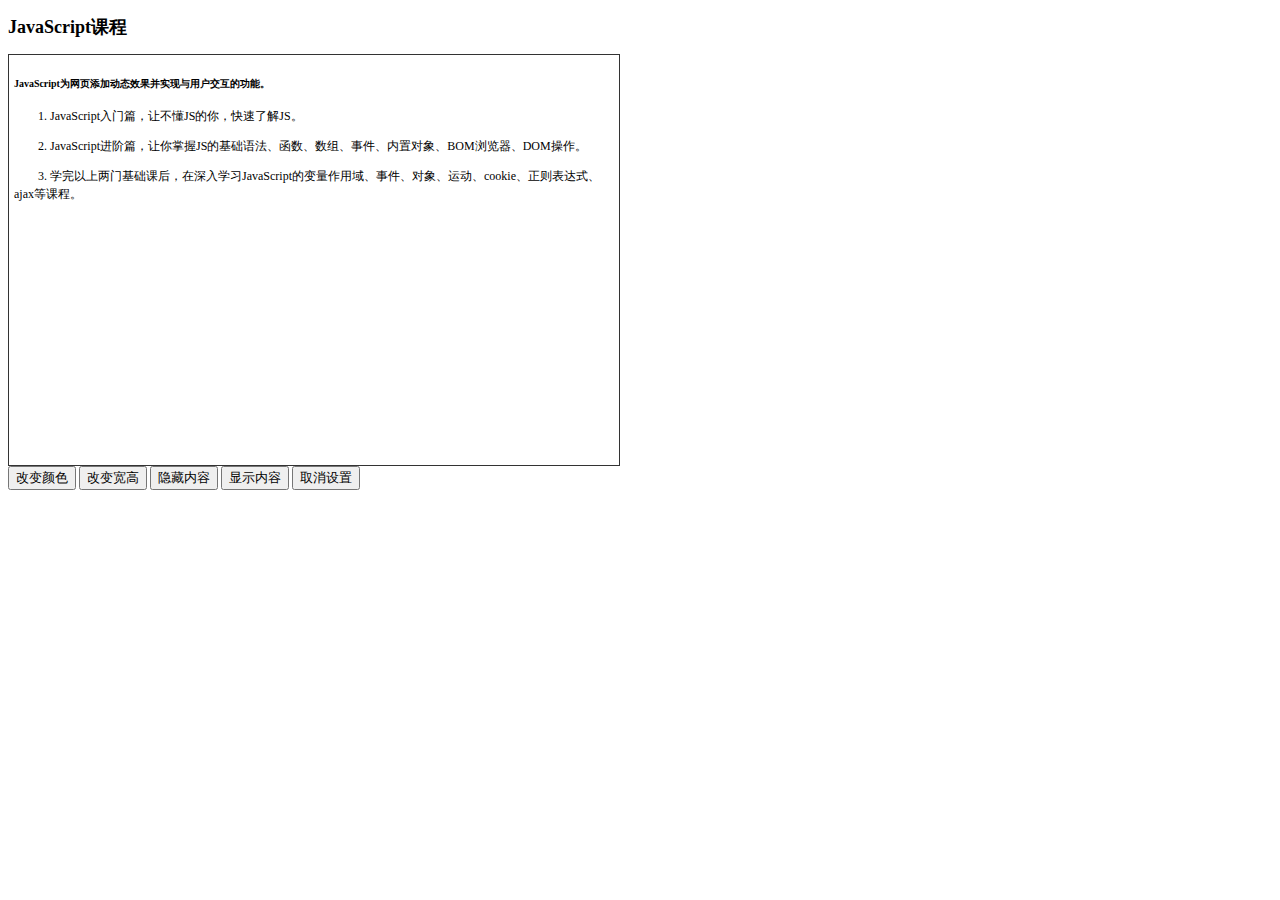
<file: javascript 学习过程/index.html>
<!DOCTYPE HTML>
 <html>
 <head>
 <meta http-equiv="Content-Type" Content="text/html; charset=utf-8" />
 <title>javascript</title>
 <style type="text/css">
 body{font-size:12px;}
 #txt{
     height:400px;
     width:600px;
 	border:#333 solid 1px;
 	padding:5px;}
 p{
 	line-height:18px;
 	text-indent:2em;}
 </style>
 </head>
 <body>
   <h2 id="con">JavaScript课程</H2>
   <div id="txt"> 
      <h5>JavaScript为网页添加动态效果并实现与用户交互的功能。</h5>
         <p>1. JavaScript入门篇，让不懂JS的你，快速了解JS。</p>
         <p>2. JavaScript进阶篇，让你掌握JS的基础语法、函数、数组、事件、内置对象、BOM浏览器、DOM操作。</p>
         <p>3. 学完以上两门基础课后，在深入学习JavaScript的变量作用域、事件、对象、运动、cookie、正则表达式、ajax等课程。</p>
   </div>
   <form>
   <!--当点击相应按钮，执行相应操作，为按钮添加相应事件-->
     <input type="button" value="改变颜色" onclick="colour()" >  
     <input type="button" value="改变宽高" onclick="hw()">
     <input type="button" value="隐藏内容" onclick="none()">
     <input type="button" value="显示内容" onclick="block()">
     <input type="button" value="取消设置" onclick="queren()">
   </form>
   <script type="text/javascript">
 //定义"改变颜色"的函数
   function colour(){
       document.getElementById("txt").style.color="blue";
   }
  
 //定义"改变宽高"的函数
   function hw(){
 	var addribute = document.getElementById("txt")
      addribute.style.width= "400px";
 	 addribute.style.height= "400px";
   
   }

 //定义"隐藏内容"的函数
   function none(){
 	   document.getElementById("txt").style.display="none";
   }
 //定义"显示内容"的函数
   function block(){
 		document.getElementById("txt").style.display="block";
   }

 //定义"取消设置"的函数
 // removeAttribute() 方法删除指定的属性。
   function queren(){
 	var str=confirm("是否取消设置？");

 	if(str==true){

 	document.getElementById("txt").removeAttribute("style");

 }

 else{}

 }
   </script>
 </body>
 </html
</file>
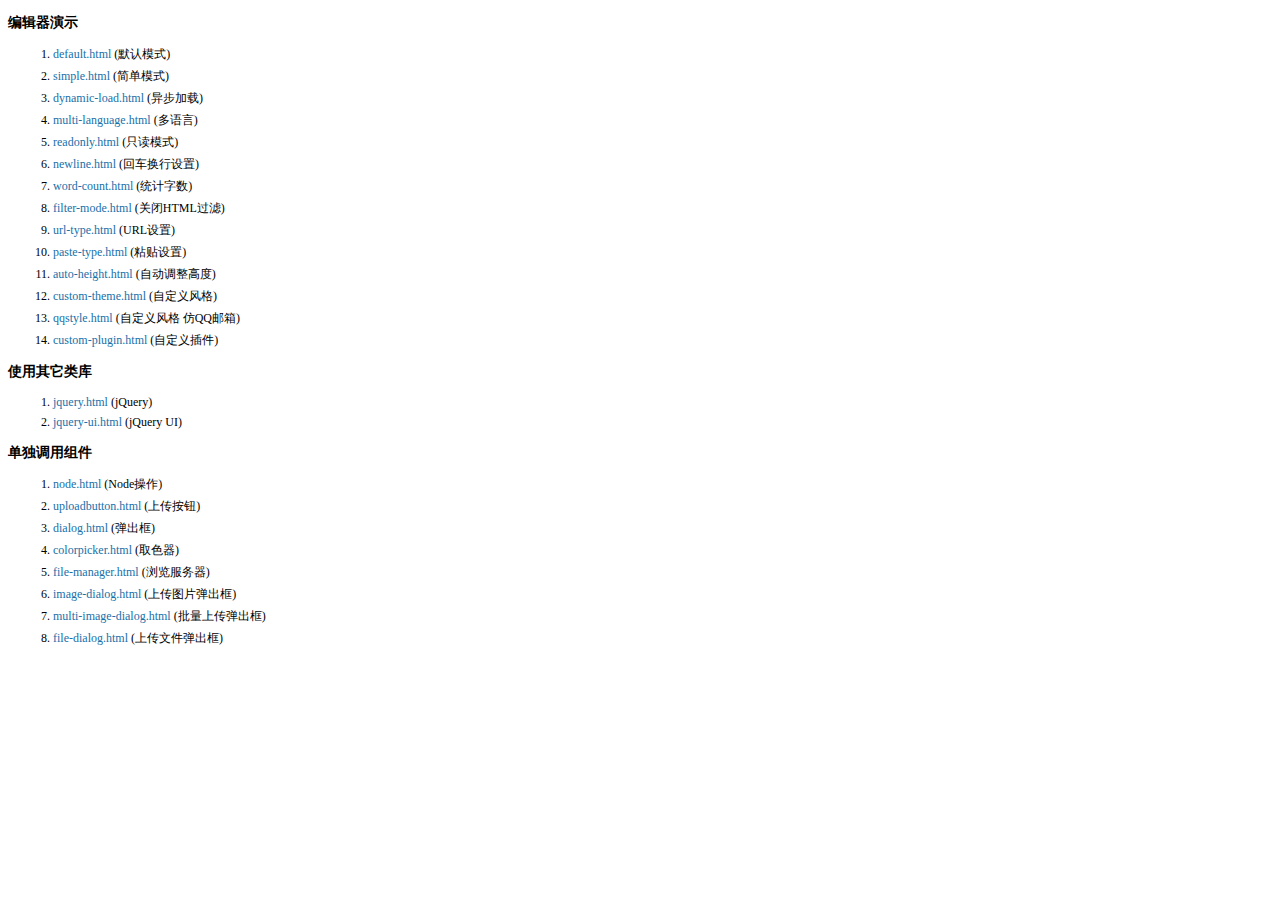
<file: Shop/static/js/kindeditor/examples/index.html>
<!doctype html>
<html>
	<head>
		<meta charset="utf-8" />
		<title>KindEditor Examples</title>
		<style>
			body {
				font-size: 12px;
				font-family: Tahoma, Simsun;
			}
			h3 {
				font-size: 14px;
			}
			a {
				color: #1870a9;
				text-decoration: none;
			}
			a:hover {
				color: #BC2A4D;
			}
			li {
				margin: 5px;
			}
		</style>
	</head>
	<body>
		<h3>编辑器演示</h3>
		<ol>
			<li><a href="default.html" target="_blank">default.html</a> (默认模式)</li>
			<li><a href="simple.html" target="_blank">simple.html</a> (简单模式)</li>
			<li><a href="dynamic-load.html" target="_blank">dynamic-load.html</a> (异步加载)</li>
			<li><a href="multi-language.html" target="_blank">multi-language.html</a> (多语言)</li>
			<li><a href="readonly.html" target="_blank">readonly.html</a> (只读模式)</li>
			<li><a href="newline.html" target="_blank">newline.html</a> (回车换行设置)</li>
			<li><a href="word-count.html" target="_blank">word-count.html</a> (统计字数)</li>
			<li><a href="filter-mode.html" target="_blank">filter-mode.html</a> (关闭HTML过滤)</li>
			<li><a href="url-type.html" target="_blank">url-type.html</a> (URL设置)</li>
			<li><a href="paste-type.html" target="_blank">paste-type.html</a> (粘贴设置)</li>
			<li><a href="auto-height.html" target="_blank">auto-height.html</a> (自动调整高度)</li>
			<li><a href="custom-theme.html" target="_blank">custom-theme.html</a> (自定义风格)</li>
			<li><a href="qqstyle.html" target="_blank">qqstyle.html</a> (自定义风格 仿QQ邮箱)</li>
			<li><a href="custom-plugin.html" target="_blank">custom-plugin.html</a> (自定义插件)</li>
		</ol>
		<h3>使用其它类库</h3>
		<ol>
			<li><a href="jquery.html" target="_blank">jquery.html</a> (jQuery)</li>
			<li><a href="jquery-ui.html" target="_blank">jquery-ui.html</a> (jQuery UI)</li>
		</ol>
		<h3>单独调用组件</h3>
		<ol>
			<li><a href="node.html" target="_blank">node.html</a> (Node操作)</li>
			<li><a href="uploadbutton.html" target="_blank">uploadbutton.html</a> (上传按钮)</li>
			<li><a href="dialog.html" target="_blank">dialog.html</a> (弹出框)</li>
			<li><a href="colorpicker.html" target="_blank">colorpicker.html</a> (取色器)</li>
			<li><a href="file-manager.html" target="_blank">file-manager.html</a> (浏览服务器)</li>
			<li><a href="image-dialog.html" target="_blank">image-dialog.html</a> (上传图片弹出框)</li>
			<li><a href="multi-image-dialog.html" target="_blank">multi-image-dialog.html</a> (批量上传弹出框)</li>
			<li><a href="file-dialog.html" target="_blank">file-dialog.html</a> (上传文件弹出框)</li>
		</ol>
	</body>
</html>
</file>
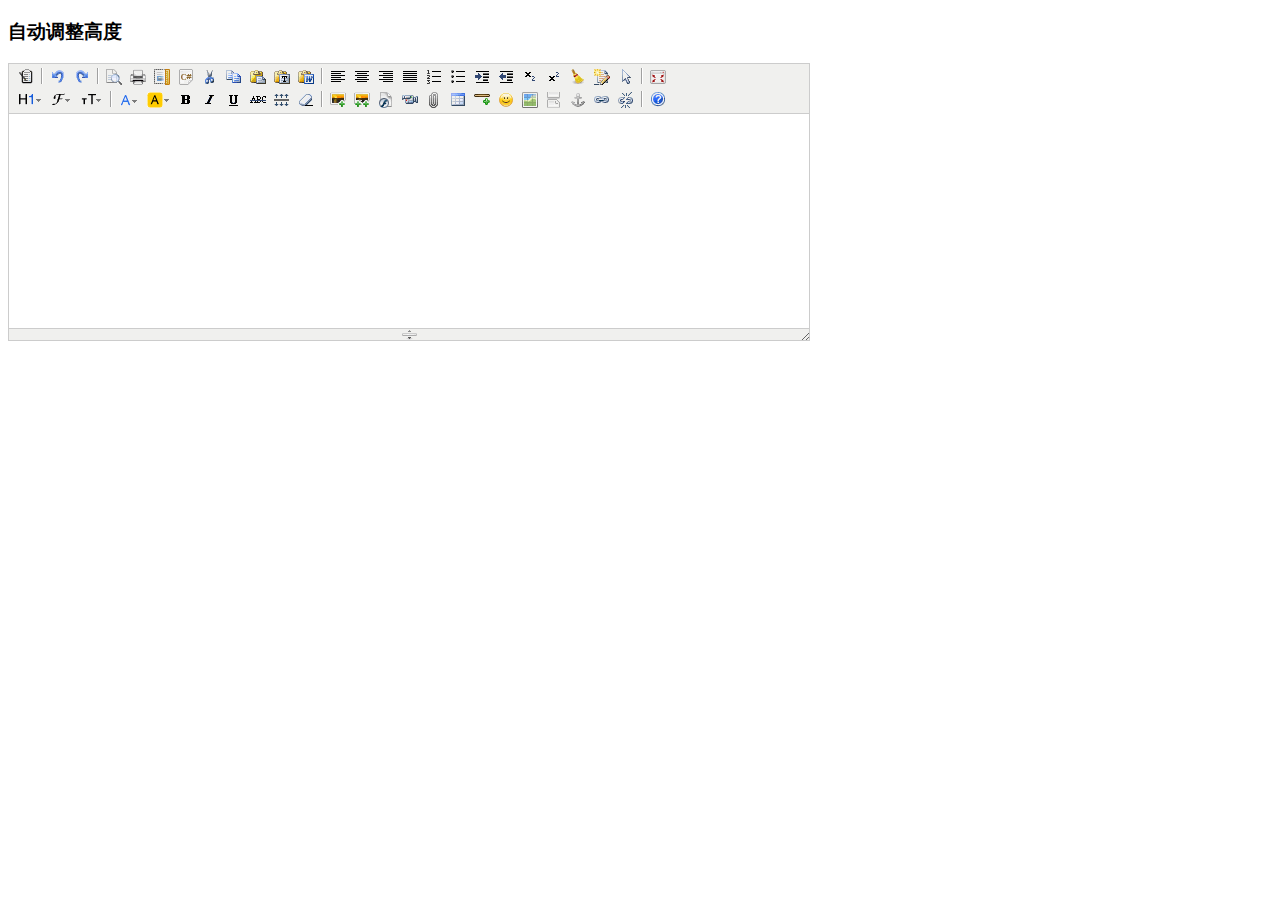
<file: Shop/static/js/kindeditor/examples/auto-height.html>
<!doctype html>
<html>
	<head>
		<meta charset="utf-8" />
		<title>Auto Height Examples</title>
		<style>
			form {
				margin: 0;
			}
			textarea {
				display: block;
			}
		</style>
		<link rel="stylesheet" href="../themes/default/default.css" />
		<script charset="utf-8" src="../kindeditor-min.js"></script>
		<script charset="utf-8" src="../lang/zh_CN.js"></script>
		<script>
			KindEditor.ready(function(K) {
				K.create('textarea[name="content"]', {
					autoHeightMode : true,
					afterCreate : function() {
						this.loadPlugin('autoheight');
					}
				});
			});
		</script>
	</head>
	<body>
		<h3>自动调整高度</h3>
		<form>
			<textarea name="content" style="width:800px;height:200px;"></textarea>
		</form>
	</body>
</html>
</file>
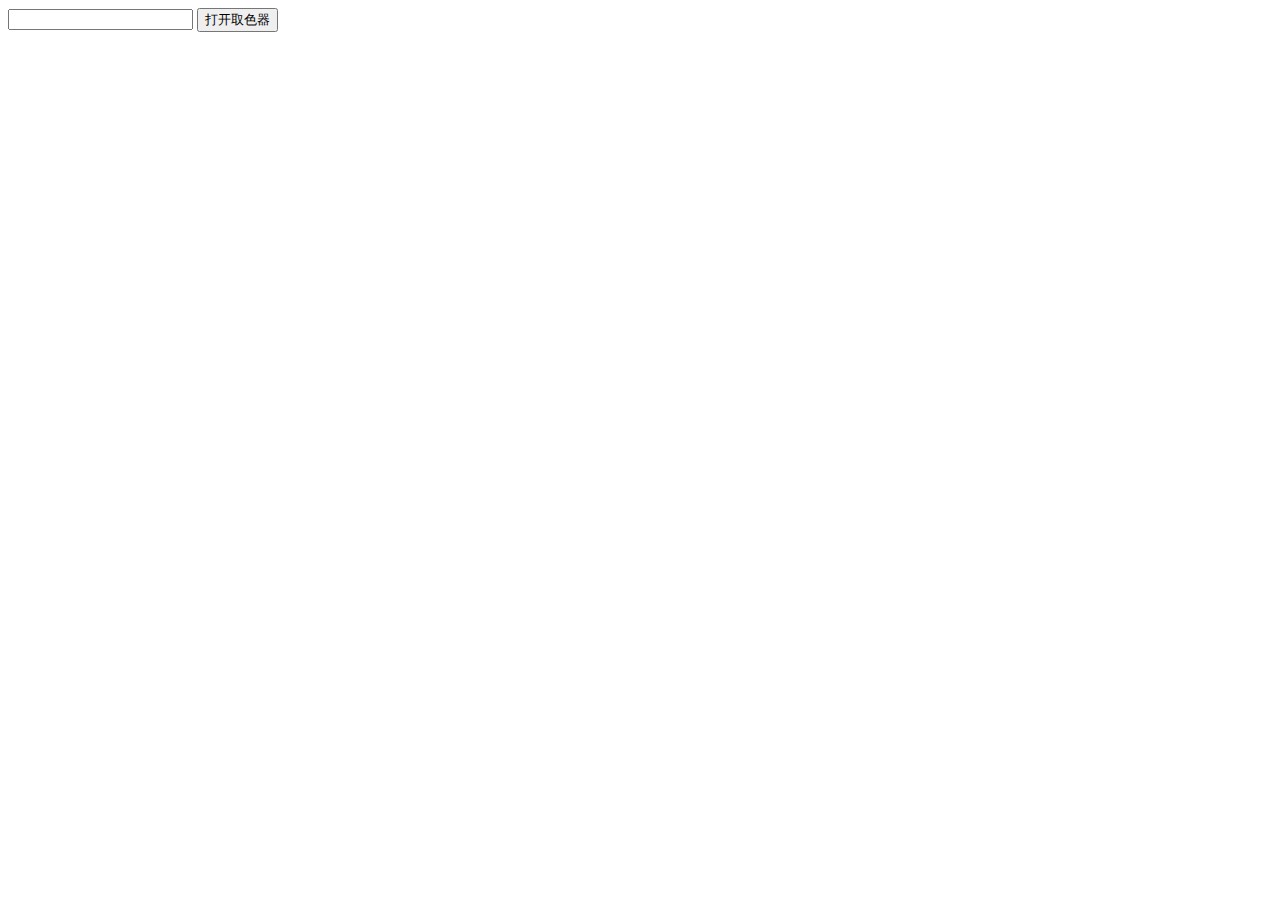
<file: Shop/static/js/kindeditor/examples/colorpicker.html>
<!doctype html>
<html>
	<head>
		<meta charset="utf-8" />
		<title>ColorPicker Examples</title>
		<link rel="stylesheet" href="../themes/default/default.css" />
		<script src="../kindeditor-min.js"></script>
		<script>
			KindEditor.ready(function(K) {
				var colorpicker;
				K('#colorpicker').bind('click', function(e) {
					e.stopPropagation();
					if (colorpicker) {
						colorpicker.remove();
						colorpicker = null;
						return;
					}
					var colorpickerPos = K('#colorpicker').pos();
					colorpicker = K.colorpicker({
						x : colorpickerPos.x,
						y : colorpickerPos.y + K('#colorpicker').height(),
						z : 19811214,
						selectedColor : 'default',
						noColor : '无颜色',
						click : function(color) {
							K('#color').val(color);
							colorpicker.remove();
							colorpicker = null;
						}
					});
				});
				K(document).click(function() {
					if (colorpicker) {
						colorpicker.remove();
						colorpicker = null;
					}
				});
			});
		</script>
	</head>
	<body>
		<input type="text" id="color" value="" /> <input type="button" id="colorpicker" value="打开取色器" />
	</body>
</html>
</file>
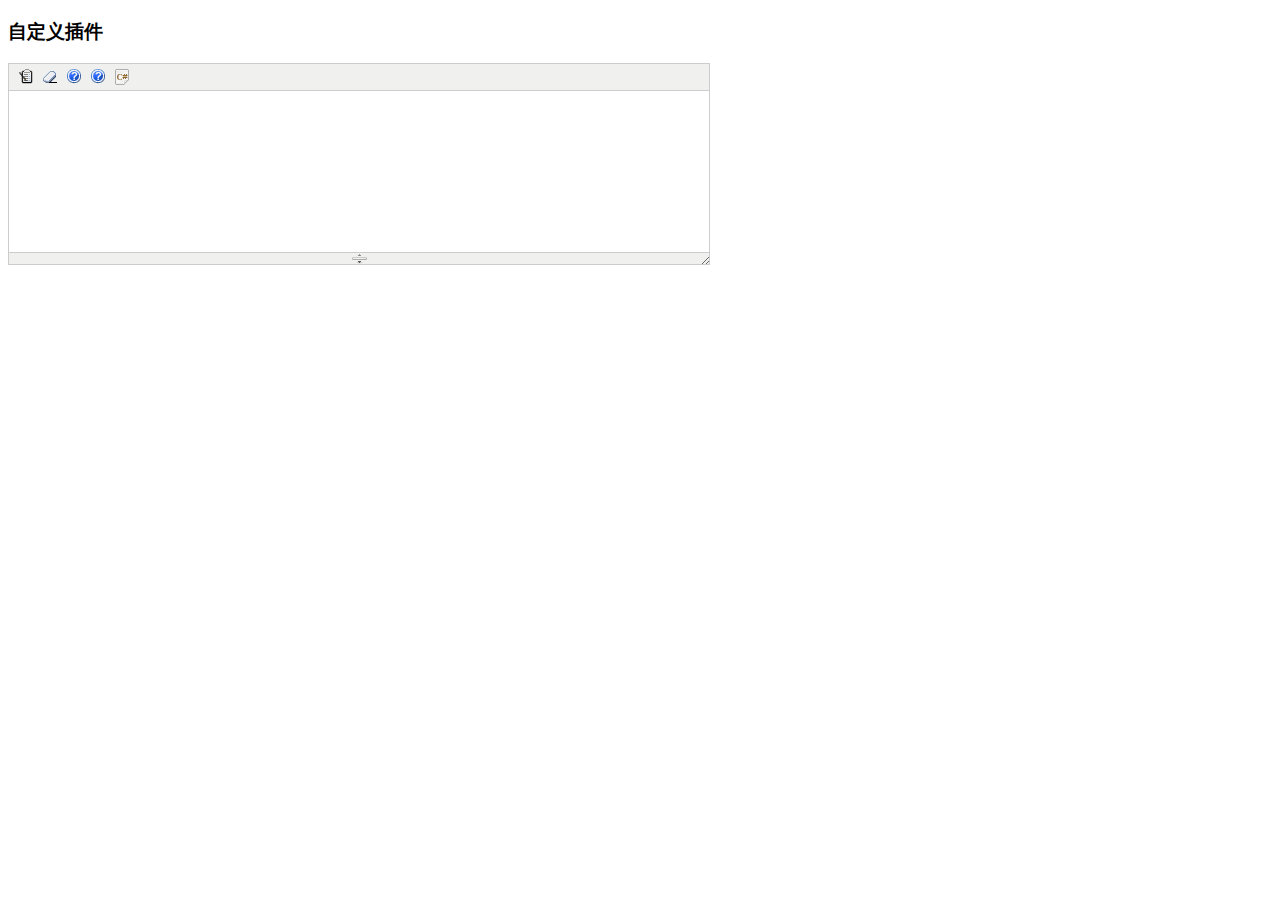
<file: Shop/static/js/kindeditor/examples/custom-plugin.html>
<!doctype html>
<html>
	<head>
		<meta charset="utf-8" />
		<title>Custom Plugin Examples</title>
		<style>
			form {
				margin: 0;
			}
			textarea {
				display: block;
			}
			.ke-icon-example1 {
				background-image: url(../themes/default/default.gif);
				background-position: 0px -672px;
				width: 16px;
				height: 16px;
			}
			.ke-icon-example2 {
				background-image: url(../themes/default/default.gif);
				background-position: 0px -672px;
				width: 16px;
				height: 16px;
			}
		</style>
		<link rel="stylesheet" href="../themes/default/default.css" />
		<script charset="utf-8" src="../kindeditor-min.js"></script>
		<script charset="utf-8" src="../lang/zh_CN.js"></script>
		<script>
			// 自定义插件 #1
			KindEditor.lang({
				example1 : '插入HTML'
			});
			KindEditor.plugin('example1', function(K) {
				var self = this, name = 'example1';
				self.clickToolbar(name, function() {
					self.insertHtml('<strong>测试内容</strong>');
				});
			});
			// 自定义插件 #2
			KindEditor.lang({
				example2 : 'CLASS样式'
			});
			KindEditor.plugin('example2', function(K) {
				var self = this, name = 'example2';
				function click(value) {
					var cmd = self.cmd;
					if (value === 'adv_strikethrough') {
						cmd.wrap('<span style="background-color:#e53333;text-decoration:line-through;"></span>');
					} else {
						cmd.wrap('<span class="' + value + '"></span>');
					}
					cmd.select();
					self.hideMenu();
				}
				self.clickToolbar(name, function() {
					var menu = self.createMenu({
						name : name,
						width : 150
					});
					menu.addItem({
						title : '红底白字',
						click : function() {
							click('red');
						}
					});
					menu.addItem({
						title : '绿底白字',
						click : function() {
							click('green');
						}
					});
					menu.addItem({
						title : '黄底白字',
						click : function() {
							click('yellow');
						}
					});
					menu.addItem({
						title : '自定义删除线',
						click : function() {
							click('adv_strikethrough');
						}
					});
				});
			});
			KindEditor.ready(function(K) {
				K.create('#content1', {
					cssPath : ['../plugins/code/prettify.css', 'index.css'],
					items : ['source', 'removeformat', 'example1', 'example2', 'code']
				});
			});
		</script>
	</head>
	<body>
		<h3>自定义插件</h3>
		<textarea id="content1" name="content" style="width:700px;height:200px;visibility:hidden;"></textarea>
	</body>
</html>
</file>
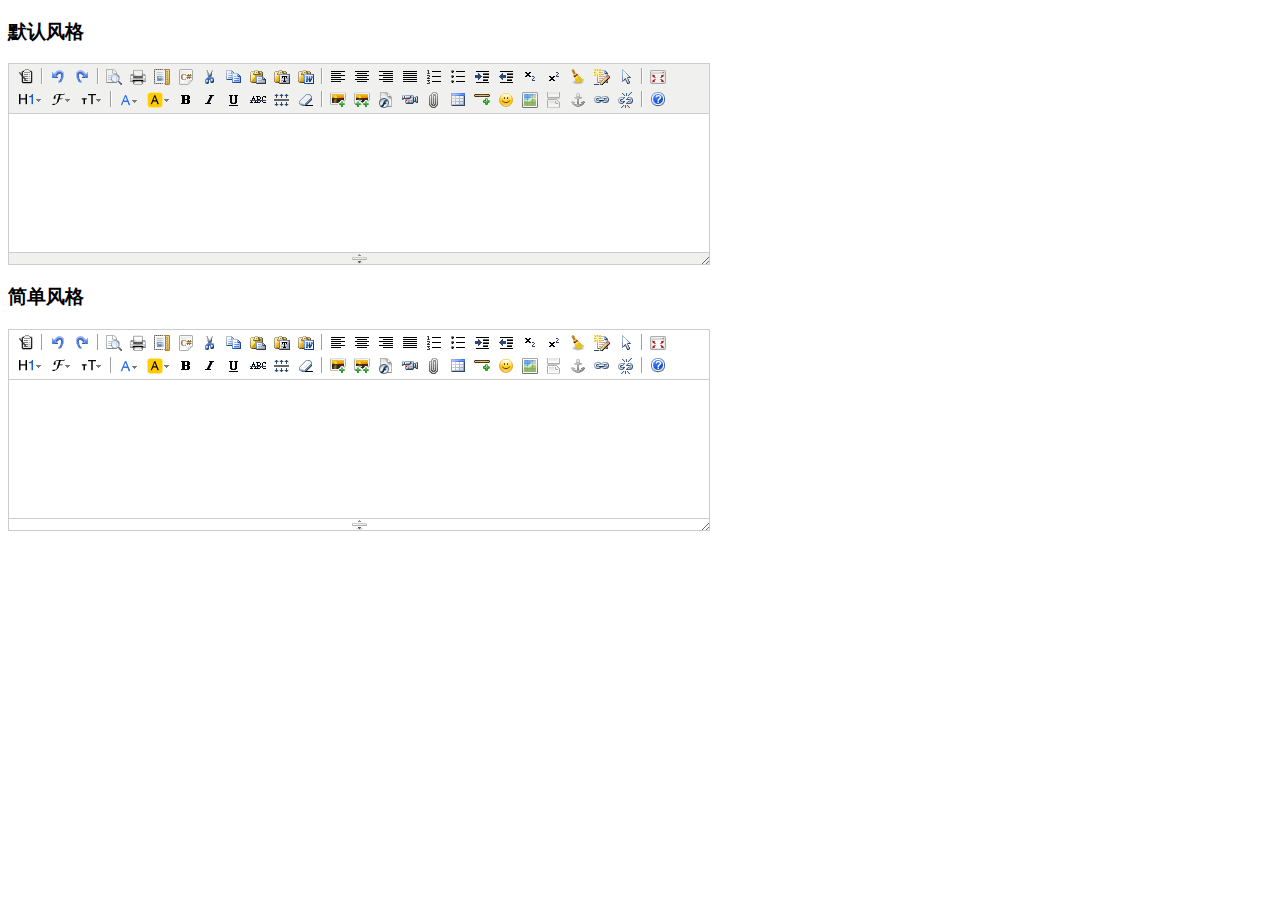
<file: Shop/static/js/kindeditor/examples/custom-theme.html>
<!doctype html>
<html>
	<head>
		<meta charset="utf-8" />
		<title>Custom Theme Examples</title>
		<style>
			form {
				margin: 0;
			}
			textarea {
				display: block;
			}
		</style>
		<link rel="stylesheet" href="../themes/default/default.css" />
		<script charset="utf-8" src="../kindeditor-min.js"></script>
		<script charset="utf-8" src="../lang/zh_CN.js"></script>
		<script>
			KindEditor.ready(function(K) {
				K.create('#content1', {
					themeType : 'default'
				});
				K.create('#content2', {
					themeType : 'simple'
				});
			});
		</script>
	</head>
	<body>
		<h3>默认风格</h3>
		<textarea id="content1" name="content" style="width:700px;height:200px;visibility:hidden;"></textarea>
		<h3>简单风格</h3>
		<textarea id="content2" name="content" style="width:700px;height:200px;visibility:hidden;"></textarea>
	</body>
</html>
</file>
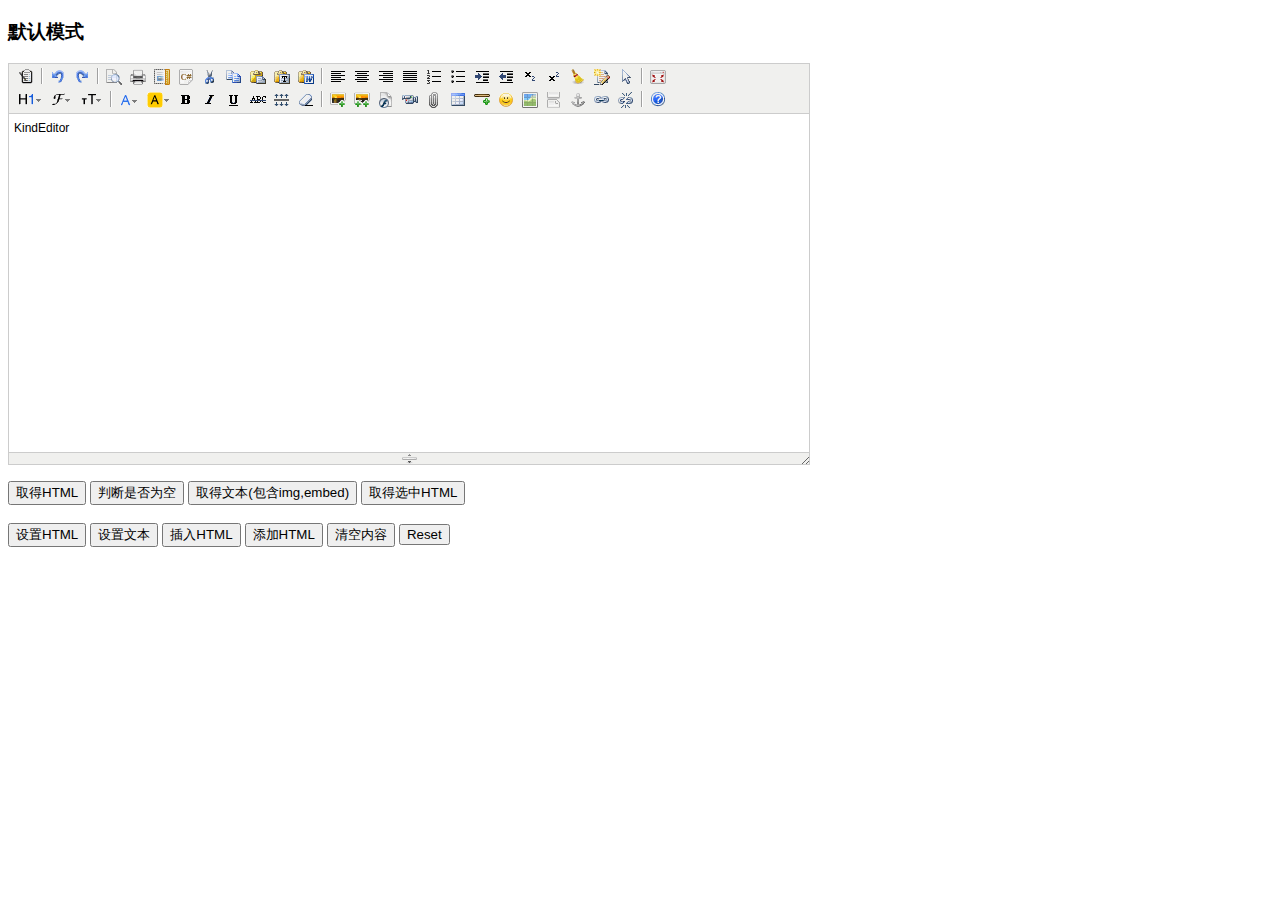
<file: Shop/static/js/kindeditor/examples/default.html>
<!doctype html>
<html>
	<head>
		<meta charset="utf-8" />
		<title>Default Examples</title>
		<style>
			form {
				margin: 0;
			}
			textarea {
				display: block;
			}
		</style>
		<link rel="stylesheet" href="../themes/default/default.css" />
		<script charset="utf-8" src="../kindeditor-min.js"></script>
		<script charset="utf-8" src="../lang/zh_CN.js"></script>
		<script>
			var editor;
			KindEditor.ready(function(K) {
				editor = K.create('textarea[name="content"]', {
					allowFileManager : true
				});
				K('input[name=getHtml]').click(function(e) {
					alert(editor.html());
				});
				K('input[name=isEmpty]').click(function(e) {
					alert(editor.isEmpty());
				});
				K('input[name=getText]').click(function(e) {
					alert(editor.text());
				});
				K('input[name=selectedHtml]').click(function(e) {
					alert(editor.selectedHtml());
				});
				K('input[name=setHtml]').click(function(e) {
					editor.html('<h3>Hello KindEditor</h3>');
				});
				K('input[name=setText]').click(function(e) {
					editor.text('<h3>Hello KindEditor</h3>');
				});
				K('input[name=insertHtml]').click(function(e) {
					editor.insertHtml('<strong>插入HTML</strong>');
				});
				K('input[name=appendHtml]').click(function(e) {
					editor.appendHtml('<strong>添加HTML</strong>');
				});
				K('input[name=clear]').click(function(e) {
					editor.html('');
				});
			});
		</script>
	</head>
	<body>
		<h3>默认模式</h3>
		<form>
			<textarea name="content" style="width:800px;height:400px;visibility:hidden;">KindEditor</textarea>
			<p>
				<input type="button" name="getHtml" value="取得HTML" />
				<input type="button" name="isEmpty" value="判断是否为空" />
				<input type="button" name="getText" value="取得文本(包含img,embed)" />
				<input type="button" name="selectedHtml" value="取得选中HTML" />
				<br />
				<br />
				<input type="button" name="setHtml" value="设置HTML" />
				<input type="button" name="setText" value="设置文本" />
				<input type="button" name="insertHtml" value="插入HTML" />
				<input type="button" name="appendHtml" value="添加HTML" />
				<input type="button" name="clear" value="清空内容" />
				<input type="reset" name="reset" value="Reset" />
			</p>
		</form>
	</body>
</html>
</file>
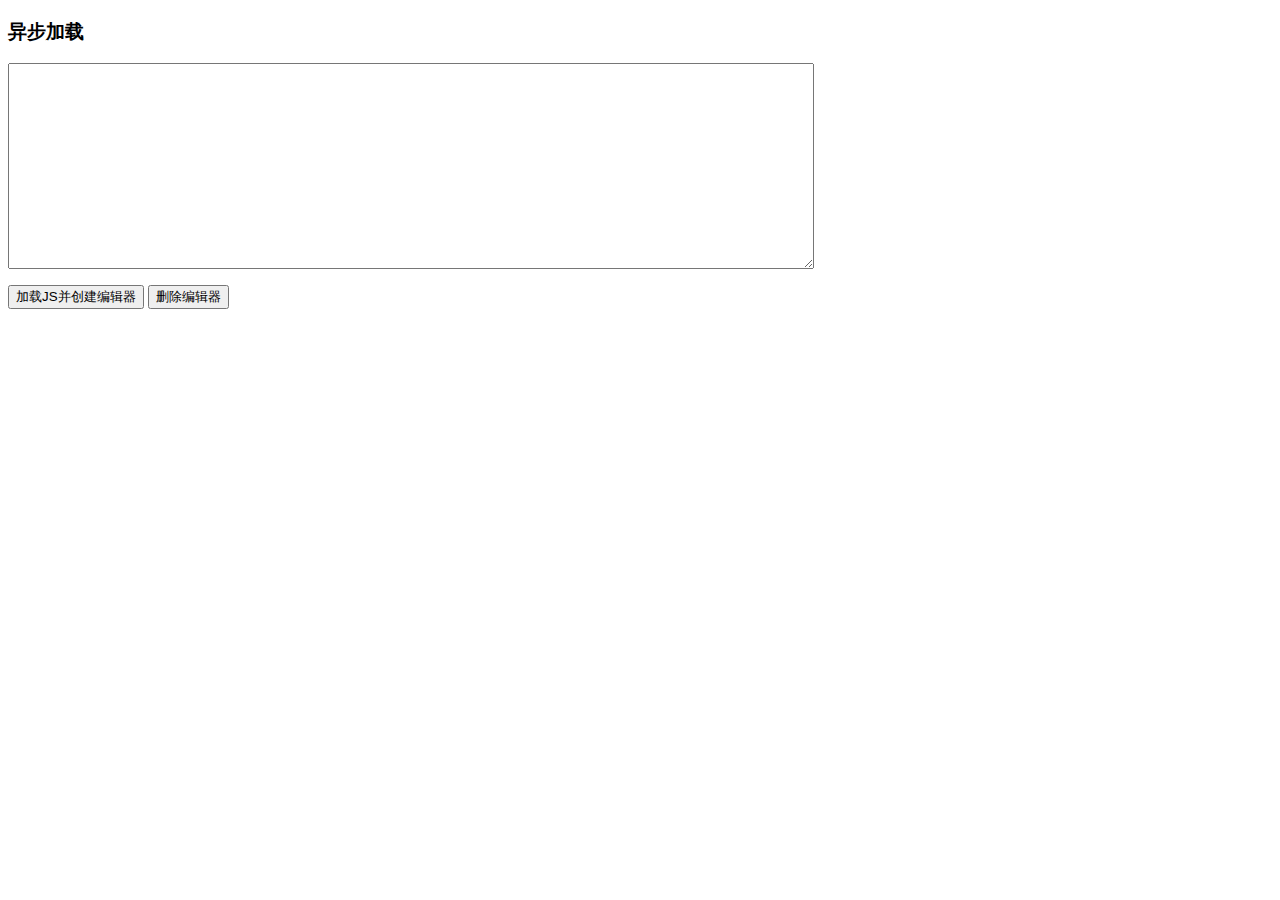
<file: Shop/static/js/kindeditor/examples/dynamic-load.html>
<!doctype html>
<html>
	<head>
		<meta charset="utf-8" />
		<title>Dynamic Load Examples</title>
		<style>
			form {
				margin: 0;
			}
			textarea {
				display: block;
			}
		</style>
		<script charset="utf-8" src="jquery.js"></script>
		<script>
			$(function() {
				$('input[name=load]').click(function() {
					$.getScript('../kindeditor-min.js', function() {
						KindEditor.basePath = '../';
						KindEditor.create('textarea[name="content"]');
					});
				});
				$('input[name=remove]').click(function() {
					KindEditor.remove('textarea[name="content"]');
				});
			});
		</script>
	</head>
	<body>
		<h3>异步加载</h3>
		<form>
			<textarea name="content" style="width:800px;height:200px;"></textarea>
			<p>
				<input type="button" name="load" value="加载JS并创建编辑器" />
				<input type="button" name="remove" value="删除编辑器" />
			</p>
		</form>
	</body>
</html>
</file>
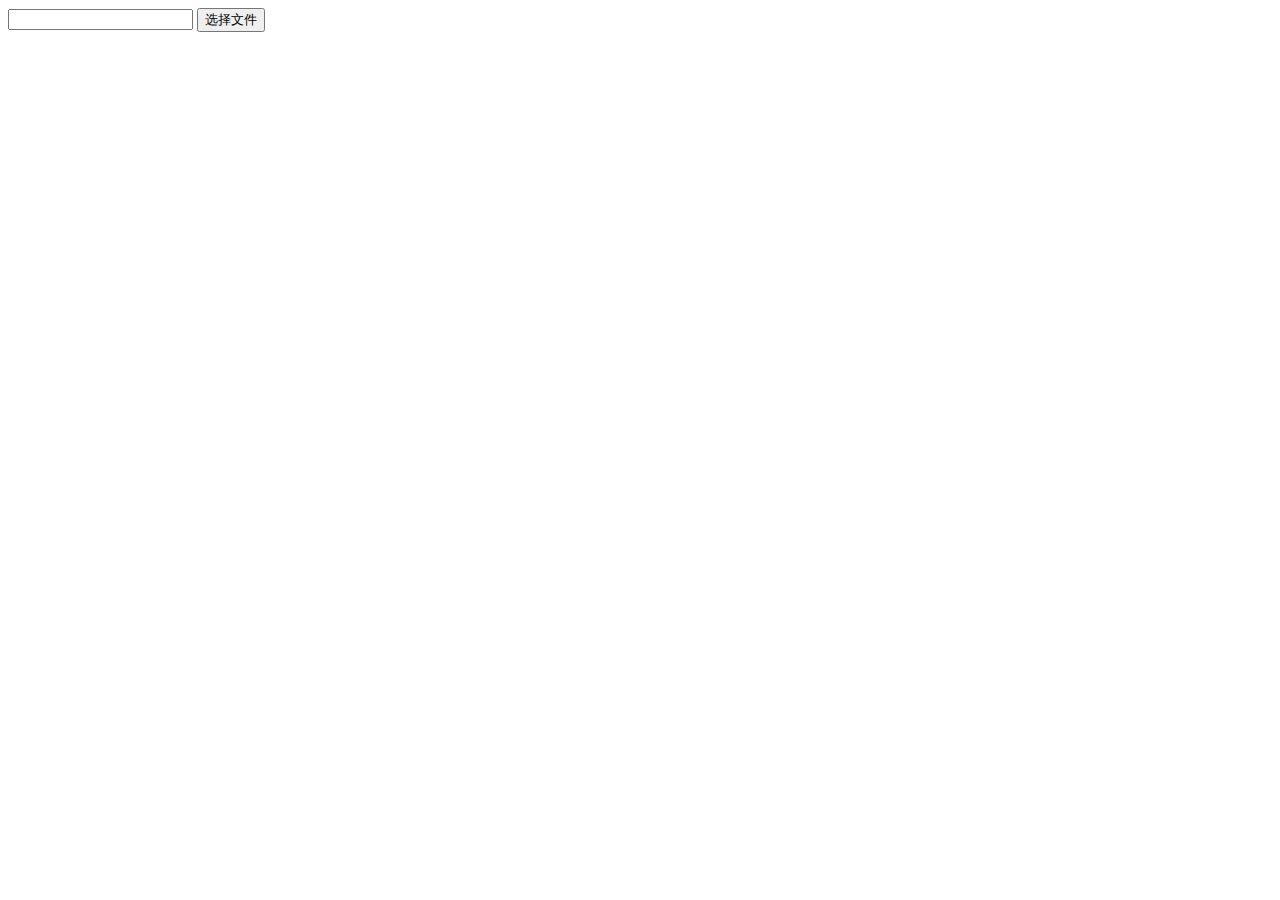
<file: Shop/static/js/kindeditor/examples/file-dialog.html>
<!doctype html>
<html>
	<head>
		<meta charset="utf-8" />
		<title>fileDialog Examples</title>
		<link rel="stylesheet" href="../themes/default/default.css" />
		<script src="../kindeditor.js"></script>
		<script src="../lang/zh_CN.js"></script>
		<script>
			KindEditor.ready(function(K) {
				var editor = K.editor({
					allowFileManager : true
				});
				K('#insertfile').click(function() {
					editor.loadPlugin('insertfile', function() {
						editor.plugin.fileDialog({
							fileUrl : K('#url').val(),
							clickFn : function(url, title) {
								K('#url').val(url);
								editor.hideDialog();
							}
						});
					});
				});
			});
		</script>
	</head>
	<body>
		<input type="text" id="url" value="" /> <input type="button" id="insertfile" value="选择文件" />
	</body>
</html>
</file>
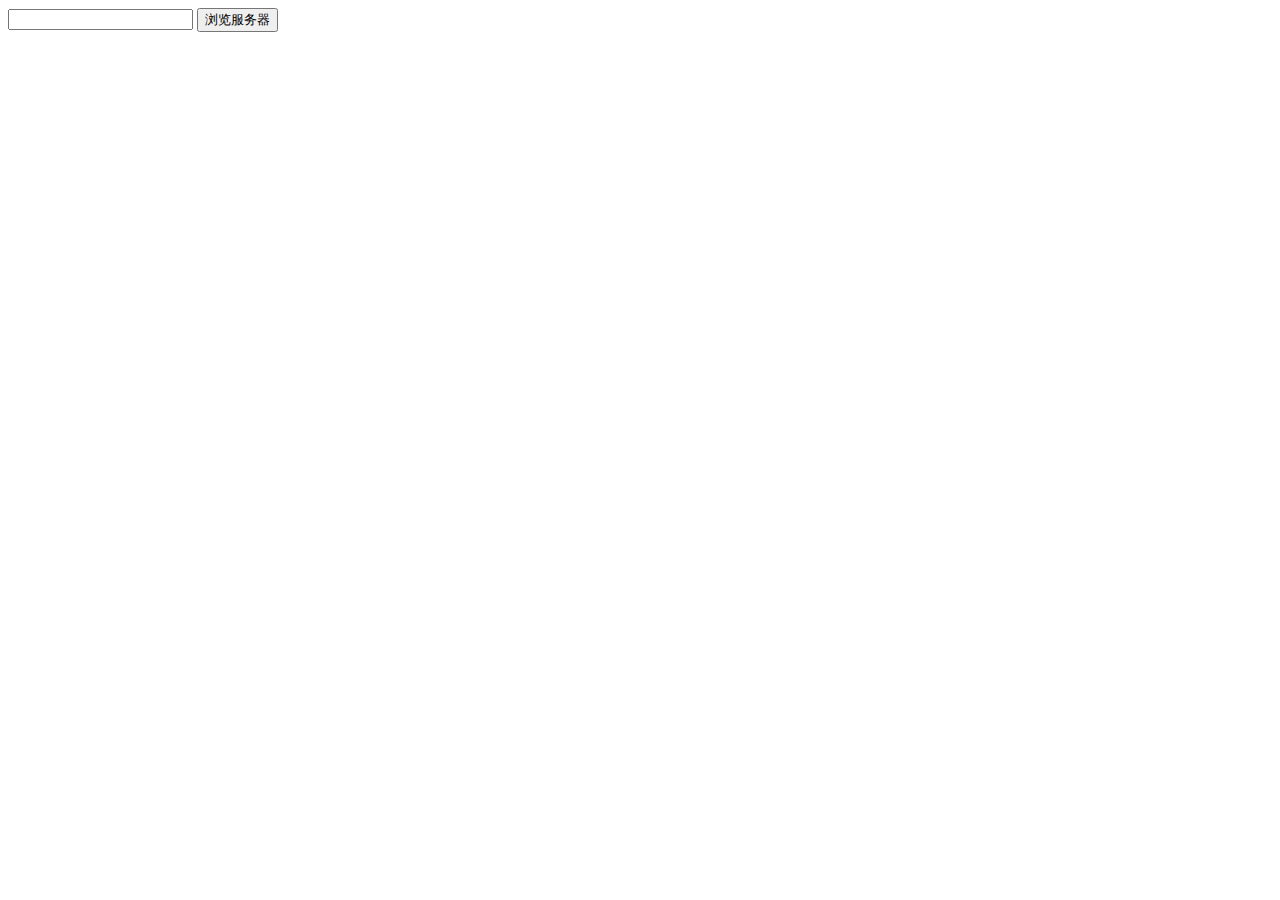
<file: Shop/static/js/kindeditor/examples/file-manager.html>
<!doctype html>
<html>
	<head>
		<meta charset="utf-8" />
		<title>FileManager Examples</title>
		<link rel="stylesheet" href="../themes/default/default.css" />
		<script src="../kindeditor.js"></script>
		<script src="../lang/zh_CN.js"></script>
		<script>
			KindEditor.ready(function(K) {
				var editor = K.editor({
					fileManagerJson : '../php/file_manager_json.php'
				});
				K('#filemanager').click(function() {
					editor.loadPlugin('filemanager', function() {
						editor.plugin.filemanagerDialog({
							viewType : 'VIEW',
							dirName : 'image',
							clickFn : function(url, title) {
								K('#url').val(url);
								editor.hideDialog();
							}
						});
					});
				});
			});
		</script>
	</head>
	<body>
		<input type="text" id="url" value="" /> <input type="button" id="filemanager" value="浏览服务器" />
	</body>
</html>
</file>
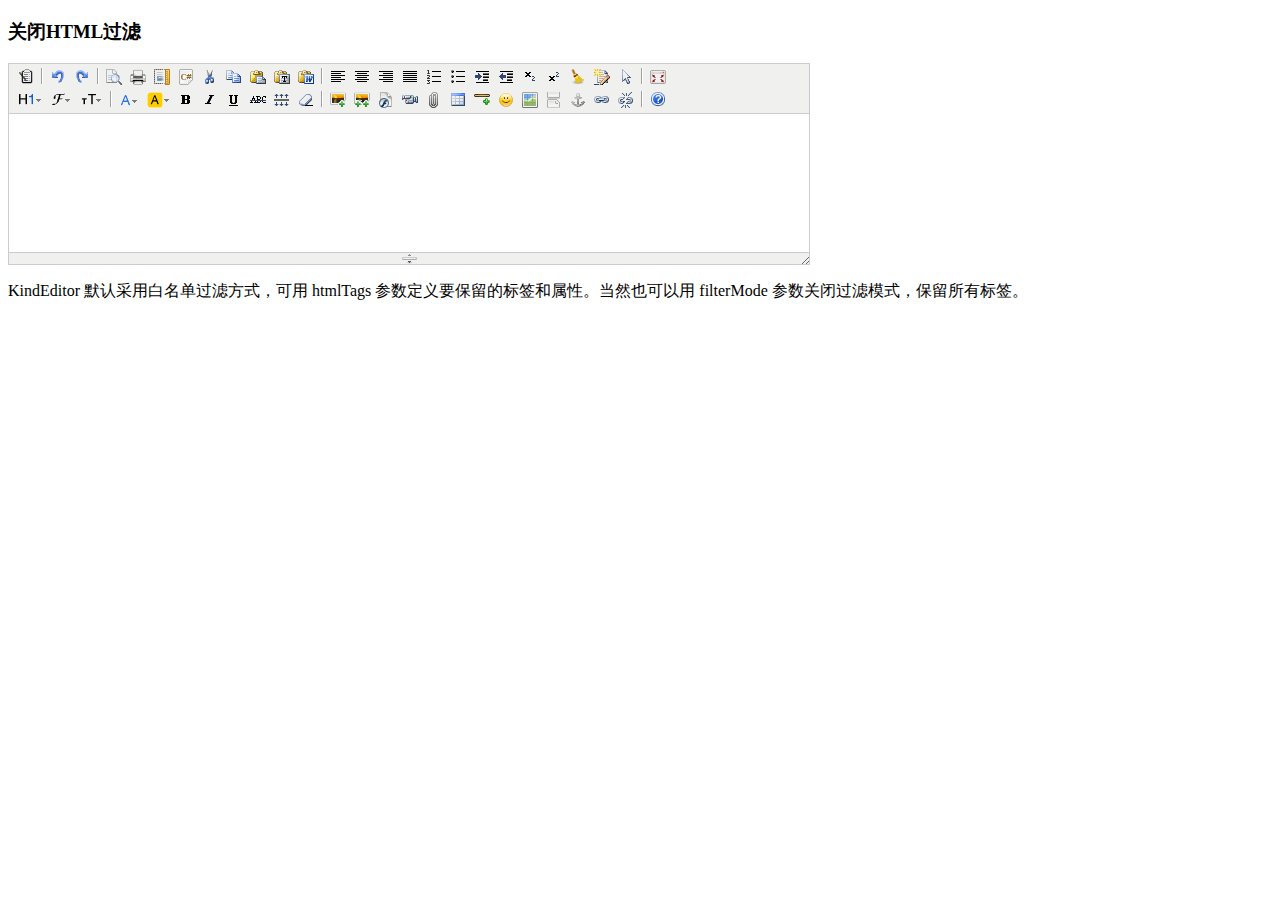
<file: Shop/static/js/kindeditor/examples/filter-mode.html>
<!doctype html>
<html>
	<head>
		<meta charset="utf-8" />
		<title>Filter Mode Examples</title>
		<style>
			form {
				margin: 0;
			}
			textarea {
				display: block;
			}
		</style>
		<link rel="stylesheet" href="../themes/default/default.css" />
		<script charset="utf-8" src="../kindeditor-min.js"></script>
		<script charset="utf-8" src="../lang/zh_CN.js"></script>
		<script>
			KindEditor.ready(function(K) {
				K.create('textarea[name="content"]', {
					filterMode : false
				});
			});
		</script>
	</head>
	<body>
		<h3>关闭HTML过滤</h3>
		<form>
			<textarea name="content" style="width:800px;height:200px;"></textarea>
			<p>
				KindEditor 默认采用白名单过滤方式，可用 htmlTags 参数定义要保留的标签和属性。当然也可以用 filterMode 参数关闭过滤模式，保留所有标签。
			</p>
		</form>
	</body>
</html>
</file>
<file: Shop/static/js/kindeditor/themes/default/default.css>
/* common */
.ke-inline-block {
	display: -moz-inline-stack;
	display: inline-block;
	vertical-align: middle;
	zoom: 1;
	*display: inline;
}
.ke-clearfix {
	zoom: 1;
}
.ke-clearfix:after {
	content: ".";
	display: block;
	clear: both;
	font-size: 0;
	height: 0;
	line-height: 0;
	visibility: hidden;
}
.ke-shadow {
	box-shadow: 1px 1px 3px #A0A0A0;
	-moz-box-shadow: 1px 1px 3px #A0A0A0;
	-webkit-box-shadow: 1px 1px 3px #A0A0A0;
	filter: progid:DXImageTransform.Microsoft.Shadow(color='#A0A0A0', Direction=135, Strength=3);
	background-color: #F0F0EE;
}
.ke-menu a,
.ke-menu a:hover,
.ke-dialog a,
.ke-dialog a:hover {
	color: #337FE5;
	text-decoration: none;
}
/* icons */
.ke-icon-source {
	background-position: 0px 0px;
	width: 16px;
	height: 16px;
}
.ke-icon-preview {
	background-position: 0px -16px;
	width: 16px;
	height: 16px;
}
.ke-icon-print {
	background-position: 0px -32px;
	width: 16px;
	height: 16px;
}
.ke-icon-undo {
	background-position: 0px -48px;
	width: 16px;
	height: 16px;
}
.ke-icon-redo {
	background-position: 0px -64px;
	width: 16px;
	height: 16px;
}
.ke-icon-cut {
	background-position: 0px -80px;
	width: 16px;
	height: 16px;
}
.ke-icon-copy {
	background-position: 0px -96px;
	width: 16px;
	height: 16px;
}
.ke-icon-paste {
	background-position: 0px -112px;
	width: 16px;
	height: 16px;
}
.ke-icon-selectall {
	background-position: 0px -128px;
	width: 16px;
	height: 16px;
}
.ke-icon-justifyleft {
	background-position: 0px -144px;
	width: 16px;
	height: 16px;
}
.ke-icon-justifycenter {
	background-position: 0px -160px;
	width: 16px;
	height: 16px;
}
.ke-icon-justifyright {
	background-position: 0px -176px;
	width: 16px;
	height: 16px;
}
.ke-icon-justifyfull {
	background-position: 0px -192px;
	width: 16px;
	height: 16px;
}
.ke-icon-insertorderedlist {
	background-position: 0px -208px;
	width: 16px;
	height: 16px;
}
.ke-icon-insertunorderedlist {
	background-position: 0px -224px;
	width: 16px;
	height: 16px;
}
.ke-icon-indent {
	background-position: 0px -240px;
	width: 16px;
	height: 16px;
}
.ke-icon-outdent {
	background-position: 0px -256px;
	width: 16px;
	height: 16px;
}
.ke-icon-subscript {
	background-position: 0px -272px;
	width: 16px;
	height: 16px;
}
.ke-icon-superscript {
	background-position: 0px -288px;
	width: 16px;
	height: 16px;
}
.ke-icon-date {
	background-position: 0px -304px;
	width: 25px;
	height: 16px;
}
.ke-icon-time {
	background-position: 0px -320px;
	width: 25px;
	height: 16px;
}
.ke-icon-formatblock {
	background-position: 0px -336px;
	width: 25px;
	height: 16px;
}
.ke-icon-fontname {
	background-position: 0px -352px;
	width: 21px;
	height: 16px;
}
.ke-icon-fontsize {
	background-position: 0px -368px;
	width: 23px;
	height: 16px;
}
.ke-icon-forecolor {
	background-position: 0px -384px;
	width: 20px;
	height: 16px;
}
.ke-icon-hilitecolor {
	background-position: 0px -400px;
	width: 23px;
	height: 16px;
}
.ke-icon-bold {
	background-position: 0px -416px;
	width: 16px;
	height: 16px;
}
.ke-icon-italic {
	background-position: 0px -432px;
	width: 16px;
	height: 16px;
}
.ke-icon-underline {
	background-position: 0px -448px;
	width: 16px;
	height: 16px;
}
.ke-icon-strikethrough {
	background-position: 0px -464px;
	width: 16px;
	height: 16px;
}
.ke-icon-removeformat {
	background-position: 0px -480px;
	width: 16px;
	height: 16px;
}
.ke-icon-image {
	background-position: 0px -496px;
	width: 16px;
	height: 16px;
}
.ke-icon-flash {
	background-position: 0px -512px;
	width: 16px;
	height: 16px;
}
.ke-icon-media {
	background-position: 0px -528px;
	width: 16px;
	height: 16px;
}
.ke-icon-div {
	background-position: 0px -544px;
	width: 16px;
	height: 16px;
}
.ke-icon-formula {
	background-position: 0px -576px;
	width: 16px;
	height: 16px;
}
.ke-icon-hr {
	background-position: 0px -592px;
	width: 16px;
	height: 16px;
}
.ke-icon-emoticons {
	background-position: 0px -608px;
	width: 16px;
	height: 16px;
}
.ke-icon-link {
	background-position: 0px -624px;
	width: 16px;
	height: 16px;
}
.ke-icon-unlink {
	background-position: 0px -640px;
	width: 16px;
	height: 16px;
}
.ke-icon-fullscreen {
	background-position: 0px -656px;
	width: 16px;
	height: 16px;
}
.ke-icon-about {
	background-position: 0px -672px;
	width: 16px;
	height: 16px;
}
.ke-icon-plainpaste {
	background-position: 0px -704px;
	width: 16px;
	height: 16px;
}
.ke-icon-wordpaste {
	background-position: 0px -720px;
	width: 16px;
	height: 16px;
}
.ke-icon-table {
	background-position: 0px -784px;
	width: 16px;
	height: 16px;
}
.ke-icon-tablemenu {
	background-position: 0px -768px;
	width: 16px;
	height: 16px;
}
.ke-icon-tableinsert {
	background-position: 0px -784px;
	width: 16px;
	height: 16px;
}
.ke-icon-tabledelete {
	background-position: 0px -800px;
	width: 16px;
	height: 16px;
}
.ke-icon-tablecolinsertleft {
	background-position: 0px -816px;
	width: 16px;
	height: 16px;
}
.ke-icon-tablecolinsertright {
	background-position: 0px -832px;
	width: 16px;
	height: 16px;
}
.ke-icon-tablerowinsertabove {
	background-position: 0px -848px;
	width: 16px;
	height: 16px;
}
.ke-icon-tablerowinsertbelow {
	background-position: 0px -864px;
	width: 16px;
	height: 16px;
}
.ke-icon-tablecoldelete {
	background-position: 0px -880px;
	width: 16px;
	height: 16px;
}
.ke-icon-tablerowdelete {
	background-position: 0px -896px;
	width: 16px;
	height: 16px;
}
.ke-icon-tablecellprop {
	background-position: 0px -912px;
	width: 16px;
	height: 16px;
}
.ke-icon-tableprop {
	background-position: 0px -928px;
	width: 16px;
	height: 16px;
}
.ke-icon-checked {
	background-position: 0px -944px;
	width: 16px;
	height: 16px;
}
.ke-icon-code {
	background-position: 0px -960px;
	width: 16px;
	height: 16px;
}
.ke-icon-map {
	background-position: 0px -976px;
	width: 16px;
	height: 16px;
}
.ke-icon-baidumap {
	background-position: 0px -976px;
	width: 16px;
	height: 16px;
}
.ke-icon-lineheight {
	background-position: 0px -992px;
	width: 16px;
	height: 16px;
}
.ke-icon-clearhtml {
	background-position: 0px -1008px;
	width: 16px;
	height: 16px;
}
.ke-icon-pagebreak {
	background-position: 0px -1024px;
	width: 16px;
	height: 16px;
}
.ke-icon-insertfile {
	background-position: 0px -1040px;
	width: 16px;
	height: 16px;
}
.ke-icon-quickformat {
	background-position: 0px -1056px;
	width: 16px;
	height: 16px;
}
.ke-icon-template {
	background-position: 0px -1072px;
	width: 16px;
	height: 16px;
}
.ke-icon-tablecellsplit {
	background-position: 0px -1088px;
	width: 16px;
	height: 16px;
}
.ke-icon-tablerowmerge {
	background-position: 0px -1104px;
	width: 16px;
	height: 16px;
}
.ke-icon-tablerowsplit {
	background-position: 0px -1120px;
	width: 16px;
	height: 16px;
}
.ke-icon-tablecolmerge {
	background-position: 0px -1136px;
	width: 16px;
	height: 16px;
}
.ke-icon-tablecolsplit {
	background-position: 0px -1152px;
	width: 16px;
	height: 16px;
}
.ke-icon-anchor {
	background-position: 0px -1168px;
	width: 16px;
	height: 16px;
}
.ke-icon-search {
	background-position: 0px -1184px;
	width: 16px;
	height: 16px;
}
.ke-icon-new {
	background-position: 0px -1200px;
	width: 16px;
	height: 16px;
}
.ke-icon-specialchar {
	background-position: 0px -1216px;
	width: 16px;
	height: 16px;
}
.ke-icon-multiimage {
	background-position: 0px -1232px;
	width: 16px;
	height: 16px;
}
/* container */
.ke-container {
	display: block;
	border: 1px solid #CCCCCC;
	background-color: #FFF;
	overflow: hidden;
	margin: 0;
	padding: 0;
}
/* toolbar */
.ke-toolbar {
	border-bottom: 1px solid #CCC;
	background-color: #F0F0EE;
	padding: 2px 5px;
	text-align: left;
	overflow: hidden;
	zoom: 1;
}
.ke-toolbar-icon {
	background-repeat: no-repeat;
	font-size: 0;
	line-height: 0;
	overflow: hidden;
	display: block;
}
.ke-toolbar-icon-url {
	background-image: url(default.png);
}
.ke-toolbar .ke-outline {
	border: 1px solid #F0F0EE;
	margin: 1px;
	padding: 1px 2px;
	font-size: 0;
	line-height: 0;
	overflow: hidden;
	cursor: pointer;
	display: block;
	float: left;
}
.ke-toolbar .ke-on {
	border: 1px solid #5690D2;
}
.ke-toolbar .ke-selected {
	border: 1px solid #5690D2;
	background-color: #E9EFF6;
}
.ke-toolbar .ke-disabled {
	cursor: default;
}
.ke-toolbar .ke-separator {
	height: 16px;
	margin: 2px 3px;
	border-left: 1px solid #A0A0A0;
	border-right: 1px solid #FFFFFF;
	border-top:0;
	border-bottom:0;
	width: 0;
	font-size: 0;
	line-height: 0;
	overflow: hidden;
	display: block;
	float: left;
}
.ke-toolbar .ke-hr {
	overflow: hidden;
	height: 1px;
	clear: both;
}
/* edit */
.ke-edit {
	padding: 0;
}
.ke-edit-iframe,
.ke-edit-textarea {
	border: 0;
	margin: 0;
	padding: 0;
	overflow: auto;
}
.ke-edit-textarea {
	font: 12px/1.5 "Consolas", "Monaco", "Bitstream Vera Sans Mono", "Courier New", Courier, monospace;
	color: #000;
	overflow: auto;
	resize: none;
}
.ke-edit-textarea:focus {
	outline: none;
}
/* statusbar */
.ke-statusbar {
	position: relative;
	background-color: #F0F0EE;
	border-top: 1px solid #CCCCCC;
	font-size: 0;
	line-height: 0;
	*height: 12px;
	overflow: hidden;
	text-align: center;
	cursor: s-resize;
}
.ke-statusbar-center-icon {
	background-position: -0px -754px;
	width: 15px;
	height: 11px;
	background-image: url(default.png);
}
.ke-statusbar-right-icon {
	position: absolute;
	right: 0;
	bottom: 0;
	cursor: se-resize;
	background-position: -5px -741px;
	width: 11px;
	height: 11px;
	background-image: url(default.png);
}
/* menu */
.ke-menu {
	border: 1px solid #A0A0A0;
	background-color: #F1F1F1;
	color: #222222;
	padding: 2px;
	font-family: "sans serif",tahoma,verdana,helvetica;
	font-size: 12px;
	text-align: left;
	overflow: hidden;
}
.ke-menu-item {
	border: 1px solid #F1F1F1;
	background-color: #F1F1F1;
	color: #222222;
	height: 24px;
	overflow: hidden;
	cursor: pointer;
}
.ke-menu-item-on {
	border: 1px solid #5690D2;
	background-color: #E9EFF6;
}
.ke-menu-item-left {
	width: 27px;
	text-align: center;
	overflow: hidden;
}
.ke-menu-item-center {
	width: 0;
	height: 24px;
	border-left: 1px solid #E3E3E3;
	border-right: 1px solid #FFFFFF;
	border-top: 0;
	border-bottom: 0;
}
.ke-menu-item-center-on {
	border-left: 1px solid #E9EFF6;
	border-right: 1px solid #E9EFF6;
}
.ke-menu-item-right {
	border: 0;
	padding: 0 0 0 5px;
	line-height: 24px;
	text-align: left;
	overflow: hidden;
}
.ke-menu-separator {
	margin: 2px 0;
	height: 0;
	overflow: hidden;
	border-top: 1px solid #CCCCCC;
	border-bottom: 1px solid #FFFFFF;
	border-left: 0;
	border-right: 0;
}
/* colorpicker */
.ke-colorpicker {
	border: 1px solid #A0A0A0;
	background-color: #F1F1F1;
	color: #222222;
	padding: 2px;
}
.ke-colorpicker-table {
	border:0;
	margin:0;
	padding:0;
	border-collapse: separate;
}
.ke-colorpicker-cell {
	font-size: 0;
	line-height: 0;
	border: 1px solid #F0F0EE;
	cursor: pointer;
	margin:3px;
	padding:0;
}
.ke-colorpicker-cell-top {
	font-family: "sans serif",tahoma,verdana,helvetica;
	font-size: 12px;
	line-height: 24px;
	border: 1px solid #F0F0EE;
	cursor: pointer;
	margin:0;
	padding:0;
	text-align: center;
}
.ke-colorpicker-cell-on {
	border: 1px solid #5690D2;
}
.ke-colorpicker-cell-selected {
	border: 1px solid #2446AB;
}
.ke-colorpicker-cell-color {
	width: 14px;
	height: 14px;
	margin: 3px;
	padding: 0;
	border: 0;
}
/* dialog */
.ke-dialog {
	position: absolute;
	margin: 0;
	padding: 0;
}
.ke-dialog .ke-header {
	width: 100%;
	margin-bottom: 10px;
}
.ke-dialog .ke-header .ke-left {
	float: left;
}
.ke-dialog .ke-header .ke-right {
	float: right;
}
.ke-dialog .ke-header label {
	margin-right: 0;
	cursor: pointer;
	font-weight: normal;
	display: inline;
	vertical-align: top;
}
.ke-dialog-content {
	background-color: #FFF;
	width: 100%;
	height: 100%;
	color: #333;
	border: 1px solid #A0A0A0;
}
.ke-dialog-shadow {
	position: absolute;
	z-index: -1;
	top: 0;
	left: 0;
	width: 100%;
	height: 100%;
	box-shadow: 3px 3px 7px #999;
	-moz-box-shadow: 3px 3px 7px #999;
	-webkit-box-shadow: 3px 3px 7px #999;
	filter: progid:DXImageTransform.Microsoft.Blur(PixelRadius='3', MakeShadow='true', ShadowOpacity='0.4');
	background-color: #F0F0EE;
}
.ke-dialog-header {
	border:0;
	margin:0;
	padding: 0 10px;
	background: url(background.png) repeat scroll 0 0 #F0F0EE;
	border-bottom: 1px solid #CFCFCF;
	height: 24px;
	font: 12px/24px "sans serif",tahoma,verdana,helvetica;
	text-align: left;
	color: #222;
	cursor: move;
}
.ke-dialog-icon-close {
	display: block;
	background: url(default.png) no-repeat scroll 0px -688px;
	width: 16px;
	height: 16px;
	position: absolute;
	right: 6px;
	top: 6px;
	cursor: pointer;
}
.ke-dialog-body {
	font: 12px/1.5 "sans serif",tahoma,verdana,helvetica;
	text-align: left;
	overflow: hidden;
	width: 100%;
}
.ke-dialog-body textarea {
	display: block;
	overflow: auto;
	padding: 0;
	resize: none;
}
.ke-dialog-body textarea:focus,
.ke-dialog-body input:focus,
.ke-dialog-body select:focus {
	outline: none;
}
.ke-dialog-body label {
	margin-right: 10px;
	cursor: pointer;
	display: -moz-inline-stack;
	display: inline-block;
	vertical-align: middle;
	zoom: 1;
	*display: inline;
}
.ke-dialog-body img {
	display: -moz-inline-stack;
	display: inline-block;
	vertical-align: middle;
	zoom: 1;
	*display: inline;
}
.ke-dialog-body select {
	display: -moz-inline-stack;
	display: inline-block;
	vertical-align: middle;
	zoom: 1;
	*display: inline;
	width: auto;
}
.ke-dialog-body .ke-textarea {
	display: block;
	width: 408px;
	height: 260px;
	font-family: "sans serif",tahoma,verdana,helvetica;
	font-size: 12px;
	border-color: #848484 #E0E0E0 #E0E0E0 #848484;
	border-style: solid;
	border-width: 1px;
}
.ke-dialog-body .ke-form {
	margin: 0;
	padding: 0;
}
.ke-dialog-loading {
	position: absolute;
	top: 0;
	left: 1px;
	z-index: 1;
	text-align: center;
}
.ke-dialog-loading-content {
	background: url("../common/loading.gif") no-repeat;
    color: #666;
    font-size: 14px;
    font-weight: bold;
    height: 31px;
    line-height: 31px;
    padding-left: 36px;
}
.ke-dialog-row {
	margin-bottom: 10px;
}
.ke-dialog-footer {
	font: 12px/1 "sans serif",tahoma,verdana,helvetica;
	text-align: right;
	padding:0 0 5px 0;
	background-color: #FFF;
	width: 100%;
}
.ke-dialog-preview,
.ke-dialog-yes {
	margin: 5px;
}
.ke-dialog-no {
	margin: 5px 10px 5px 5px;
}
.ke-dialog-mask {
	background-color:#FFF;
	filter:alpha(opacity=50);
	opacity:0.5;
}
.ke-button-common {
	background: url(background.png) no-repeat scroll 0 -25px transparent;
	cursor: pointer;
	height: 23px;
	line-height: 23px;
	overflow: visible;
	display: inline-block;
	vertical-align: top;
	cursor: pointer;
}
.ke-button-outer {
	background-position: 0 -25px;
	padding: 0;
	position: relative;
	display: -moz-inline-stack;
	display: inline-block;
	vertical-align: middle;
	zoom: 1;
	*display: inline;
}
.ke-button {
	background-position: right -25px;
	padding: 0 12px;
	margin: 0;
	font-family: "sans serif",tahoma,verdana,helvetica;
	border: 0 none;
	color: #333;
	font-size: 12px;
	left: 2px;
	text-decoration: none;
}
/* inputbox */
.ke-input-text {
	background-color:#FFFFFF;
	font-family: "sans serif",tahoma,verdana,helvetica;
	font-size: 12px;
	line-height: 17px;
	height: 17px;
	padding: 2px 4px;
	border-color: #848484 #E0E0E0 #E0E0E0 #848484;
	border-style: solid;
	border-width: 1px;
	display: -moz-inline-stack;
	display: inline-block;
	vertical-align: middle;
	zoom: 1;
	*display: inline;
}
.ke-input-number {
	width: 50px;
}
.ke-input-color {
	border: 1px solid #A0A0A0;
	background-color: #FFFFFF;
	font-size: 12px;
	width: 60px;
	height: 20px;
	line-height: 20px;
	padding-left: 5px;
	overflow: hidden;
	cursor: pointer;
	display: -moz-inline-stack;
	display: inline-block;
	vertical-align: middle;
	zoom: 1;
	*display: inline;
}
.ke-upload-button {
	position: relative;
}
.ke-upload-area {
	position: relative;
	overflow: hidden;
	margin: 0;
	padding: 0;
	*height: 25px;
}
.ke-upload-area .ke-upload-file {
	position: absolute;
	font-size: 60px;
	top: 0;
	right: 0;
	padding: 0;
	margin: 0;
	z-index: 811212;
	border: 0 none;
	opacity: 0;
	filter: alpha(opacity=0);
}
/* tabs */
.ke-tabs {
	font: 12px/1 "sans serif",tahoma,verdana,helvetica;
	border-bottom:1px solid #A0A0A0;
	padding-left:5px;
	margin-bottom:20px;
}
.ke-tabs-ul  {
	list-style-image:none;
	list-style-position:outside;
	list-style-type:none;
	margin:0;
	padding:0;
}
.ke-tabs-li {
	position: relative;
	border: 1px solid #A0A0A0;
	background-color: #F0F0EE;
	margin: 0 2px -1px 0;
	padding: 0 20px;
	float: left;
	line-height: 25px;
	text-align: center;
	color: #555555;
	cursor: pointer;
}
.ke-tabs-li-selected {
	background-color: #FFF;
	border-bottom: 1px solid #FFF;
	color: #000;
	cursor: default;
}
.ke-tabs-li-on {
	background-color: #FFF;
	color: #000;
}
/* progressbar */
.ke-progressbar {
	position: relative;
	margin: 0;
	padding: 0;
}
.ke-progressbar-bar {
	border: 1px solid #6FA5DB;
	width: 80px;
	height: 5px;
	margin: 10px 10px 0 10px;
	padding: 0;
}
.ke-progressbar-bar-inner {
	width: 0;
	height: 5px;
	background-color: #6FA5DB;
	overflow: hidden;
	margin: 0;
	padding: 0;
}
.ke-progressbar-percent {
	position: absolute;
	top: 0;
	left: 40%;
	display: none;
}
/* swfupload */
.ke-swfupload-top {
	position: relative;
	margin-bottom: 10px;
	_width: 608px;
}
.ke-swfupload-button {
	height: 23px;
	line-height: 23px;
}
.ke-swfupload-desc {
	padding: 0 10px;
	height: 23px;
	line-height: 23px;
}
.ke-swfupload-startupload {
	position: absolute;
	top: 0;
	right: 0;
}
.ke-swfupload-body {
	overflow: scroll;
	background-color:#FFFFFF;
	border-color: #848484 #E0E0E0 #E0E0E0 #848484;
	border-style: solid;
	border-width: 1px;
	width: auto;
	height: 370px;
	padding: 5px;
}
.ke-swfupload-body .ke-item {
	width: 100px;
	margin: 5px;
}
.ke-swfupload-body .ke-photo {
	position: relative;
	border: 1px solid #DDDDDD;
	background-color:#FFFFFF;
	padding: 10px;
}
.ke-swfupload-body .ke-delete {
	display: block;
	background: url(default.png) no-repeat scroll 0px -688px;
	width: 16px;
	height: 16px;
	position: absolute;
	right: 0;
	top: 0;
	cursor: pointer;
}
.ke-swfupload-body .ke-status  {
	position: absolute;
	left: 0;
	bottom: 5px;
	width: 100px;
	height: 17px;
}
.ke-swfupload-body .ke-message  {
	width: 100px;
	text-align: center;
	overflow: hidden;
	height:17px;
}
.ke-swfupload-body .ke-error  {
	color: red;
}
.ke-swfupload-body .ke-name {
	width: 100px;
	text-align: center;
	overflow: hidden;
	height:16px;
}
.ke-swfupload-body .ke-on {
	border: 1px solid #5690D2;
	background-color: #E9EFF6;
}

/* emoticons */
.ke-plugin-emoticons {
	position: relative;
}
.ke-plugin-emoticons .ke-preview {
	position: absolute;
	text-align: center;
	margin: 2px;
	padding: 10px;
	top: 0;
	border: 1px solid #A0A0A0;
	background-color: #FFFFFF;
	display: none;
}
.ke-plugin-emoticons .ke-preview-img {
	border:0;
	margin:0;
	padding:0;
}
.ke-plugin-emoticons .ke-table {
	border:0;
	margin:0;
	padding:0;
	border-collapse:separate;
}
.ke-plugin-emoticons .ke-cell {
	margin:0;
	padding:1px;
	border:1px solid #F0F0EE;
	cursor:pointer;
}
.ke-plugin-emoticons .ke-on {
	border: 1px solid #5690D2;
	background-color: #E9EFF6;
}
.ke-plugin-emoticons .ke-img {
	display:block;
	background-repeat:no-repeat;
	overflow:hidden;
	margin:2px;
	width:24px;
	height:24px;
	margin: 0;
	padding: 0;
	border: 0;
}
.ke-plugin-emoticons .ke-page {
	text-align: right;
	margin: 5px;
	padding: 0;
	border: 0;
	font: 12px/1 "sans serif",tahoma,verdana,helvetica;
	color: #333;
	text-decoration: none;
}
.ke-plugin-plainpaste-textarea,
.ke-plugin-wordpaste-iframe {
	display: block;
	width: 408px;
	height: 260px;
	font-family: "sans serif",tahoma,verdana,helvetica;
	font-size: 12px;
	border-color: #848484 #E0E0E0 #E0E0E0 #848484;
	border-style: solid;
	border-width: 1px;
}
/* filemanager */
.ke-plugin-filemanager-header {
	width: 100%;
	margin-bottom: 10px;
}
.ke-plugin-filemanager-header .ke-left {
	float: left;
}
.ke-plugin-filemanager-header .ke-right {
	float: right;
}
.ke-plugin-filemanager-body {
	overflow: scroll;
	background-color:#FFFFFF;
	border-color: #848484 #E0E0E0 #E0E0E0 #848484;
	border-style: solid;
	border-width: 1px;
	width: auto;
	height: 370px;
	padding: 5px;
}
.ke-plugin-filemanager-body .ke-item {
	width: 100px;
	margin: 5px;
}
.ke-plugin-filemanager-body .ke-photo {
	border: 1px solid #DDDDDD;
	background-color:#FFFFFF;
	padding: 10px;
}
.ke-plugin-filemanager-body .ke-name {
	width: 100px;
	text-align: center;
	overflow: hidden;
	height:16px;
}
.ke-plugin-filemanager-body .ke-on {
	border: 1px solid #5690D2;
	background-color: #E9EFF6;
}
.ke-plugin-filemanager-body .ke-table {
	width: 95%;
	border: 0;
	margin: 0;
	padding: 0;
	border-collapse: separate;
}
.ke-plugin-filemanager-body .ke-table .ke-cell {
	margin: 0;
	padding: 0;
	border: 0;
}
.ke-plugin-filemanager-body .ke-table .ke-name {
	width: 55%;
	text-align: left;
}
.ke-plugin-filemanager-body .ke-table .ke-size {
	width: 15%;
	text-align: left;
}
.ke-plugin-filemanager-body .ke-table .ke-datetime {
	width: 30%;
	text-align: center;
}
</file>
